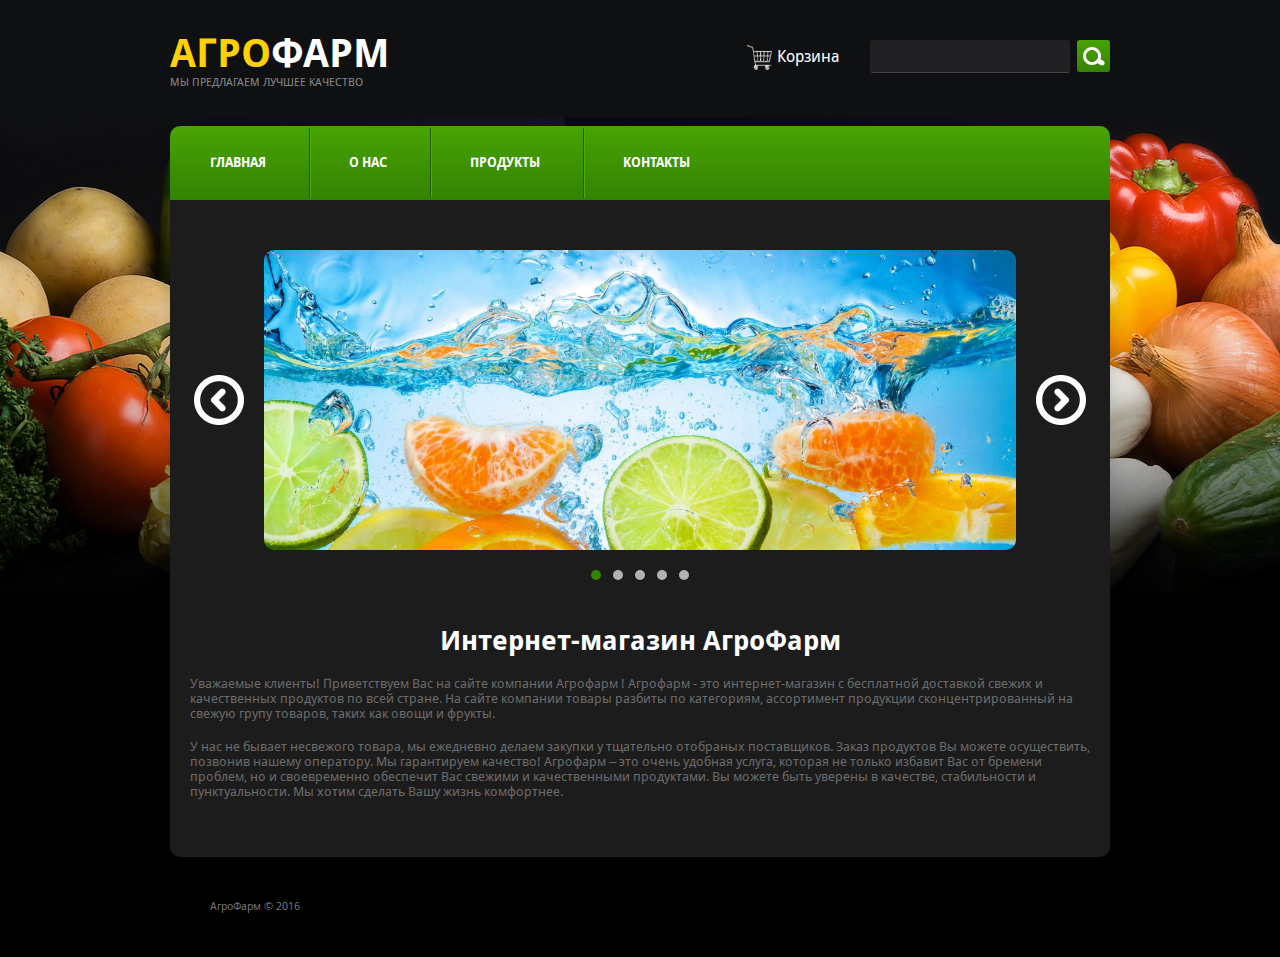
<file: index.html>
<!DOCTYPE html>
<html>
<head>
	<meta name="viewport" content="width=device-width, initial-scale=1, user-scalable=no">
	<meta charset="utf-8" />
	<title>Агрофарм | Интернет-магазин</title>
	<meta name="keywords" content="" />
	<meta name="description" content="" />
	<link rel="stylesheet" href="css/slick.css">
	<link rel="stylesheet" href="css/slicknav.css">
	<link rel="stylesheet" href="css/style.css">
	<link rel="stylesheet" href="css/mobile.css">
</head>

<body class="main_page">

<div class="wrapper">

	<div class="header">
		<div class="logo">
			<a href="#"><span>Агро</span>фарм</a>
			<span class="slogan">Мы предлагаем лучшее качество</span>
		</div>
		<form action="#" method="get" class="search">
			<input type="text" name="text" class="text">
			<input type="button" name="button" value="Поиск" class="button">
		</form>
		<a href="#" class="cart">Корзина</a>
		<ul class="main_menu">
			<li><a href="index.html">Главная</a></li>
			<li><a href="#">О нас</a></li>
			<li>
				<a href="#">Продукты</a>
				<ul>
					<li><a href="products.html">Клубника</a></li>
					<li><a href="products.html">Малина</a></li>
					<li><a href="products.html">Яблоки</a></li>
					<li><a href="products.html">Черешня</a></li>
					<li><a href="products.html">Вишня</a></li>
					<li><a href="products.html">Абрикос</a></li>
					<li><a href="products.html">Груша</a></li>
					<li><a href="products.html">Картошка</a></li>
					<li><a href="products.html">Кукурудза</a></li>
				</ul>
			</li>
			<li><a href="#">Контакты</a></li>
		</ul>

	</div>
		<div class="content">
			<div class="block_content">
				<div class="block_slider">
					<div class="block_slider_item"><img src="img/1.jpg" alt="img"></div>
					<div class="block_slider_item"><img src="img/2.jpg" alt="img"></div>
					<div class="block_slider_item"><img src="img/3.jpg" alt="img"></div>
					<div class="block_slider_item"><img src="img/4.jpg" alt="img"></div>
					<div class="block_slider_item"><img src="img/5.jpg" alt="img"></div>
				</div>
				<h1>Интернет-магазин АгроФарм</h1>
				<p>Уважаемые клиенты! Приветствуем Вас на сайте компании Агрофарм ! Агрофарм -  это интернет-магазин с бесплатной доставкой свежих и качественных продуктов по всей стране. На сайте компании товары  разбиты по категориям,  ассортимент продукции сконцентрированный на свежую групу товаров, таких как овощи и фрукты.</p>
				<p>У нас не бывает несвежого товара, мы ежедневно делаем закупки у тщательно отобраных поставщиков.  Заказ продуктов Вы можете осуществить, позвонив нашему оператору. Мы гарантируем качество! Агрофарм – это очень удобная услуга, которая не только избавит Вас от бремени проблем, но и своевременно обеспечит Вас свежими и качественными продуктами. Вы можете быть уверены в качестве, стабильности и пунктуальности. Мы хотим сделать Вашу жизнь комфортнее.</p>
			</div>
		</div>
	</div>

<div class="footer">
	<span>АгроФарм &copy; 2016</span>
</div>



	<script src="js/jquery-1.12.4.min.js"></script>
	<script src="js/slick.js"></script>
	<script src="js/jquery.slicknav.js"></script>
	<script src="js/script.js"></script>
	</body>
	</html>
</file>
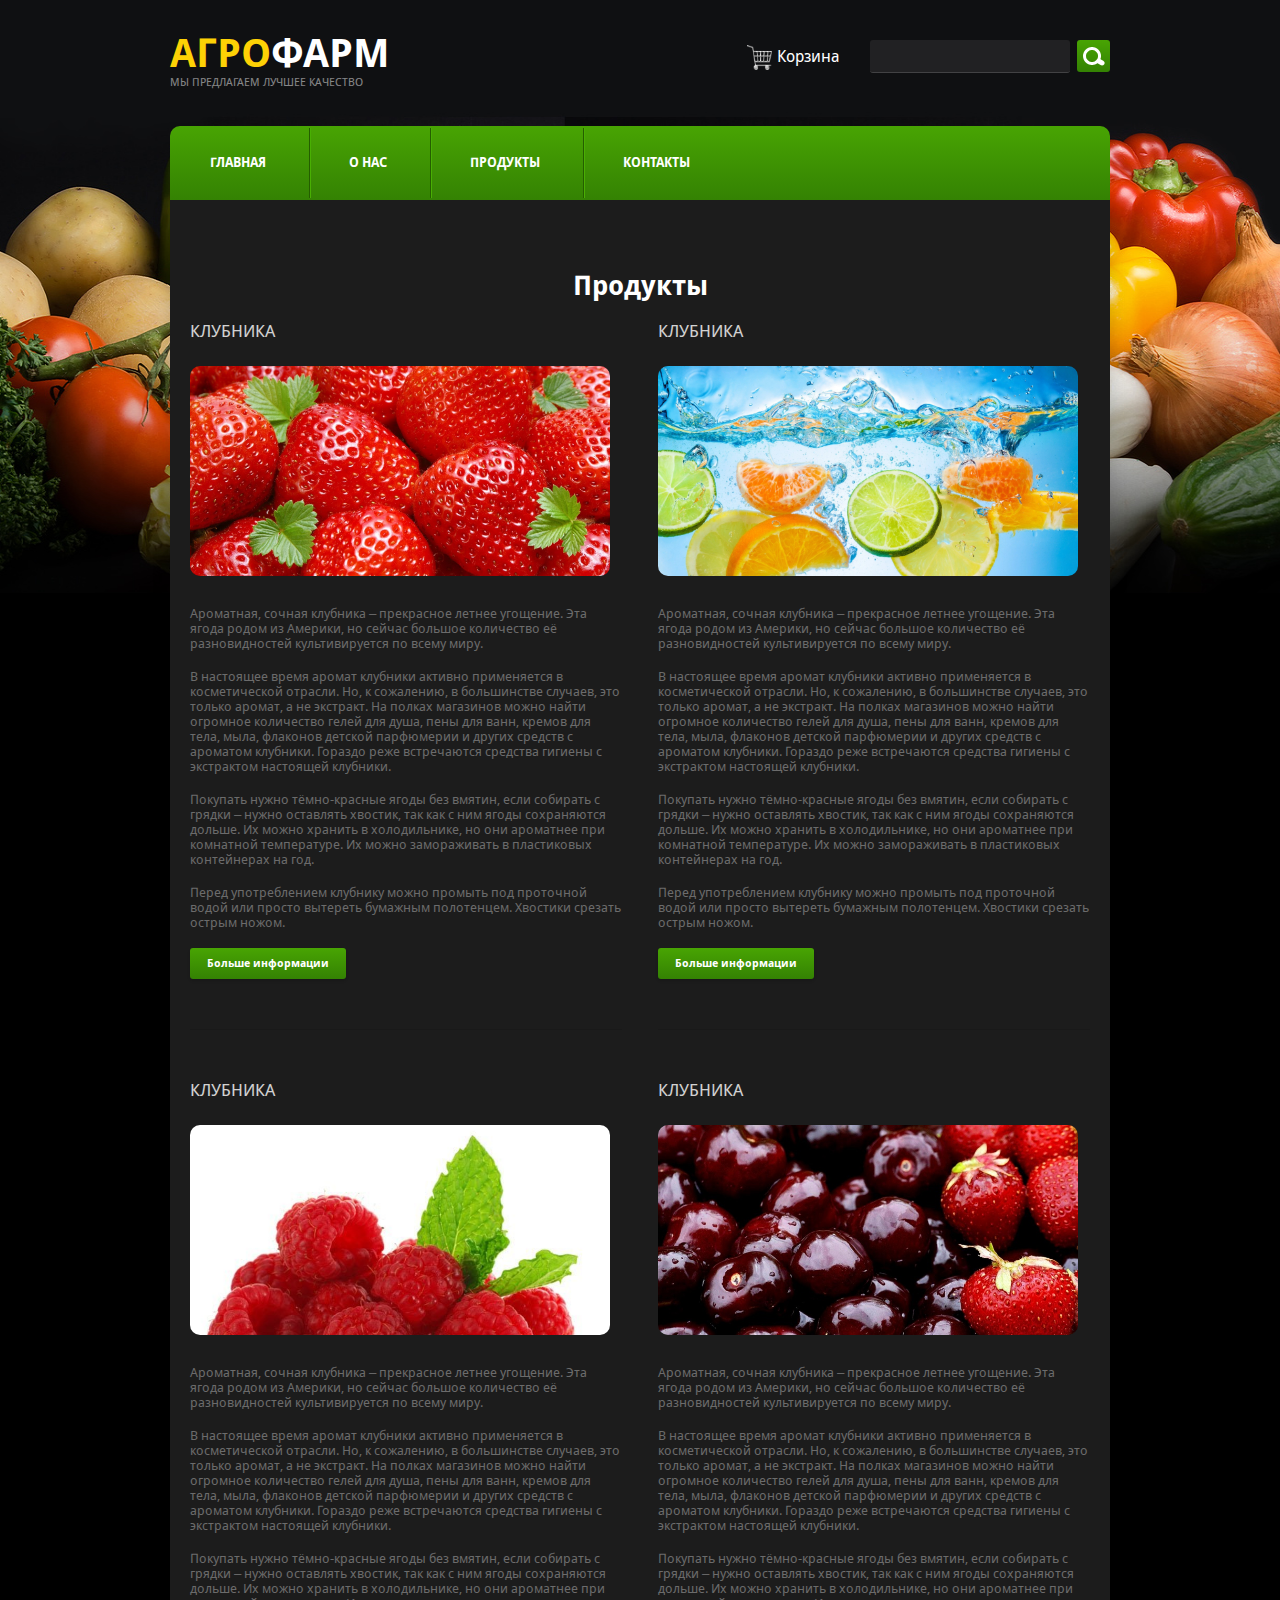
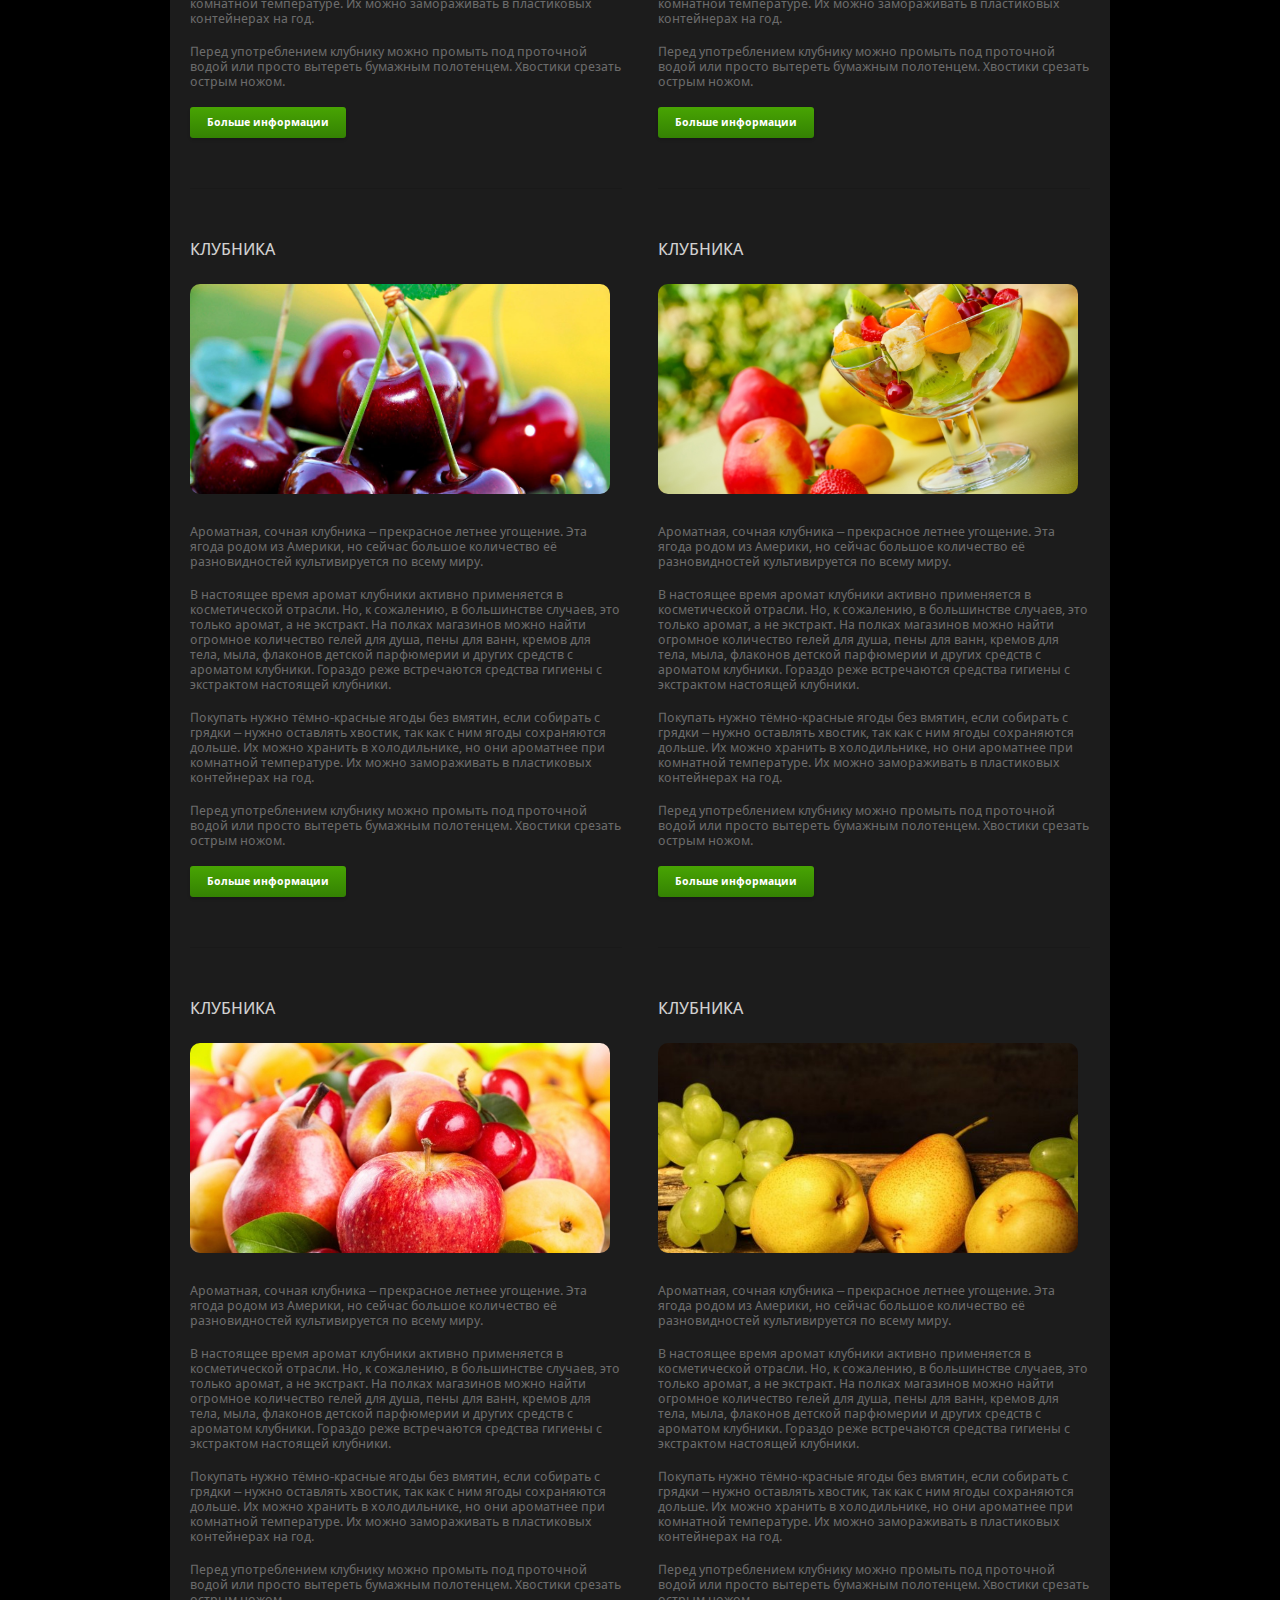
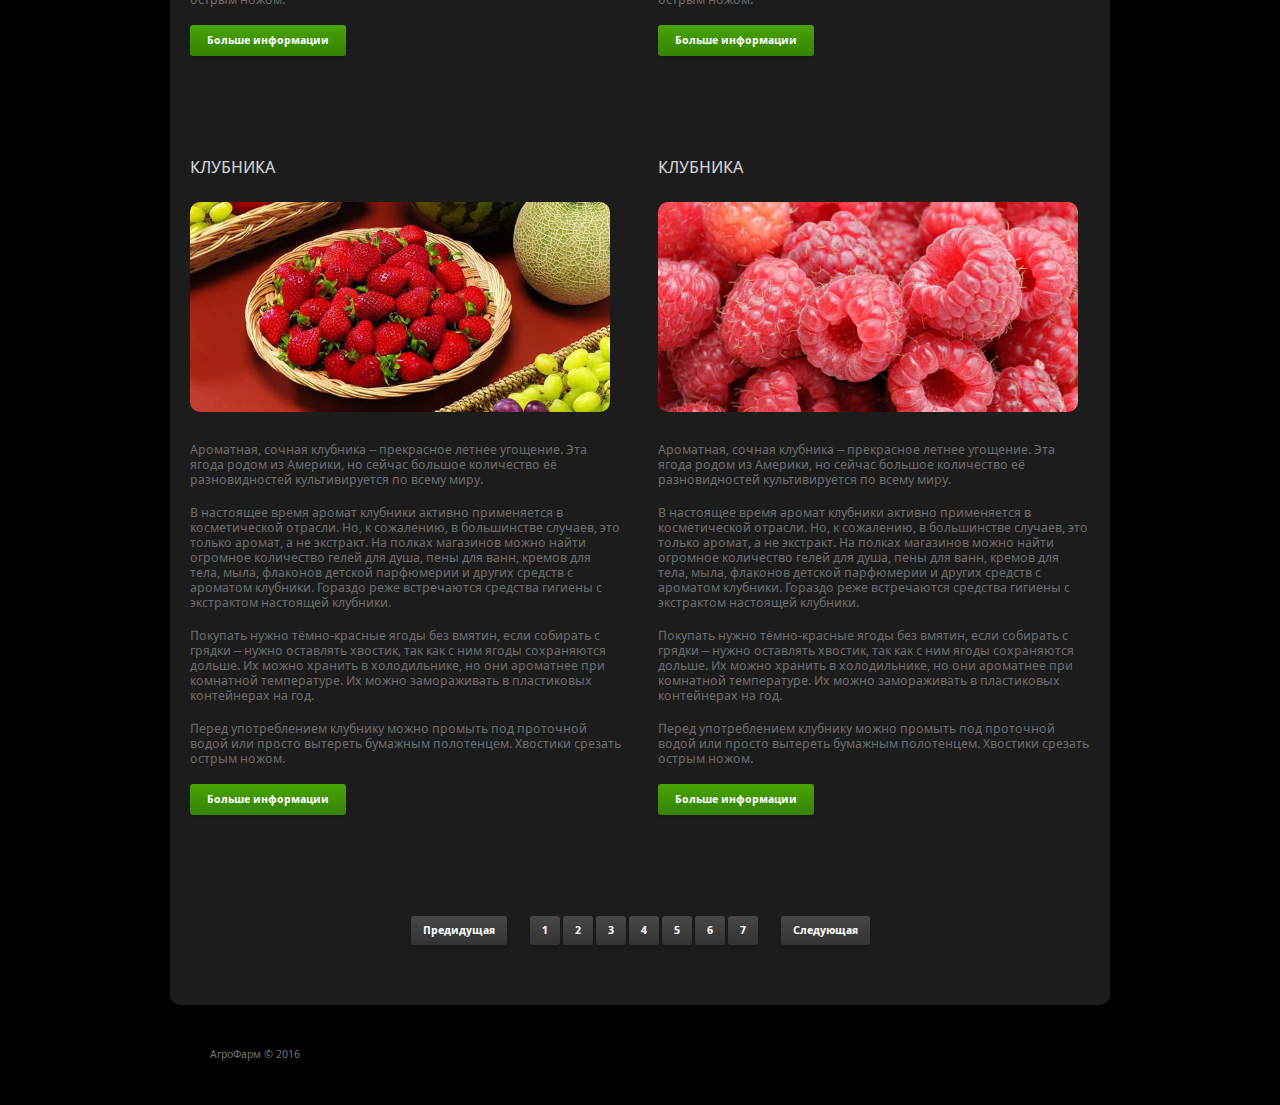
<file: products.html>
<!DOCTYPE html>
<html>
<head>
	<meta name="viewport" content="width=device-width, initial-scale=1, user-scalable=no">
	<meta charset="utf-8" />
	<title>Агрофарм | Интернет-магазин</title>
	<meta name="keywords" content="" />
	<meta name="description" content="" />
	<link rel="stylesheet" href="css/slick.css">
	<link rel="stylesheet" href="css/slicknav.css">
	<link rel="stylesheet" href="css/style.css">
	<link rel="stylesheet" href="css/mobile.css">
</head>

<body class="products_page">

<div class="wrapper">

	<div class="header">
		<div class="logo">
			<a href="#"><span>Агро</span>фарм</a>
			<span class="slogan">Мы предлагаем лучшее качество</span>
		</div>
		<form action="#" method="get" class="search">
			<input type="text" name="text" class="text">
			<input type="button" name="button" value="Поиск" class="button">
		</form>
		<a href="#" class="cart">Корзина</a>
		<ul class="main_menu">
			<li><a href="index.html">Главная</a></li>
			<li><a href="#">О нас</a></li>
			<li>
				<a href="#">Продукты</a>
				<ul>
					<li><a href="products.html">Клубника</a></li>
					<li><a href="products.html">Малина</a></li>
					<li><a href="products.html">Яблоки</a></li>
					<li><a href="products.html">Черешня</a></li>
					<li><a href="products.html">Вишня</a></li>
					<li><a href="products.html">Абрикос</a></li>
					<li><a href="products.html">Груша</a></li>
					<li><a href="products.html">Картошка</a></li>
					<li><a href="products.html">Кукурудза</a></li>
				</ul>
			</li>
			<li><a href="#">Контакты</a></li>
		</ul>

	</div>
		<div class="content">
			<div class="block_content">
				<h1>Продукты</h1>
				<div class="block_product odd">
					<h2>Клубника</h2>
					<div class="product_img"><img src="img/2.jpg" alt="img"></div>
					<p>Ароматная, сочная клубника – прекрасное летнее угощение. Эта ягода родом из Америки, но сейчас большое количество её разновидностей культивируется по всему миру.</p>
					<p>В настоящее время аромат клубники активно применяется в косметической отрасли. Но, к сожалению, в большинстве случаев, это только аромат, а не экстракт. На полках магазинов можно найти огромное количество гелей для душа, пены для ванн, кремов для тела, мыла, флаконов детской парфюмерии и других средств с ароматом клубники. Гораздо реже встречаются средства гигиены с экстрактом настоящей клубники.</p>
					<p>Покупать нужно тёмно-красные ягоды без вмятин, если собирать с грядки – нужно оставлять хвостик, так как с ним ягоды сохраняются дольше. Их можно хранить в холодильнике, но они ароматнее при комнатной температуре. Их можно замораживать в пластиковых контейнерах на год.</p>
					<p>Перед употреблением клубнику можно промыть под проточной водой или просто вытереть бумажным полотенцем. Хвостики срезать острым ножом.</p>
					<a href="#" class="more_info">Больше информации</a>
				</div>
				<div class="block_product even">
					<h2>Клубника</h2>
					<div class="product_img"><img src="img/1.jpg" alt="img"></div>
					<p>Ароматная, сочная клубника – прекрасное летнее угощение. Эта ягода родом из Америки, но сейчас большое количество её разновидностей культивируется по всему миру.</p>
					<p>В настоящее время аромат клубники активно применяется в косметической отрасли. Но, к сожалению, в большинстве случаев, это только аромат, а не экстракт. На полках магазинов можно найти огромное количество гелей для душа, пены для ванн, кремов для тела, мыла, флаконов детской парфюмерии и других средств с ароматом клубники. Гораздо реже встречаются средства гигиены с экстрактом настоящей клубники.</p>
					<p>Покупать нужно тёмно-красные ягоды без вмятин, если собирать с грядки – нужно оставлять хвостик, так как с ним ягоды сохраняются дольше. Их можно хранить в холодильнике, но они ароматнее при комнатной температуре. Их можно замораживать в пластиковых контейнерах на год.</p>
					<p>Перед употреблением клубнику можно промыть под проточной водой или просто вытереть бумажным полотенцем. Хвостики срезать острым ножом.</p>
					<a href="#" class="more_info">Больше информации</a>
				</div>
				<div class="block_product odd">
					<h2>Клубника</h2>
					<div class="product_img"><img src="img/3.jpg" alt="img"></div>
					<p>Ароматная, сочная клубника – прекрасное летнее угощение. Эта ягода родом из Америки, но сейчас большое количество её разновидностей культивируется по всему миру.</p>
					<p>В настоящее время аромат клубники активно применяется в косметической отрасли. Но, к сожалению, в большинстве случаев, это только аромат, а не экстракт. На полках магазинов можно найти огромное количество гелей для душа, пены для ванн, кремов для тела, мыла, флаконов детской парфюмерии и других средств с ароматом клубники. Гораздо реже встречаются средства гигиены с экстрактом настоящей клубники.</p>
					<p>Покупать нужно тёмно-красные ягоды без вмятин, если собирать с грядки – нужно оставлять хвостик, так как с ним ягоды сохраняются дольше. Их можно хранить в холодильнике, но они ароматнее при комнатной температуре. Их можно замораживать в пластиковых контейнерах на год.</p>
					<p>Перед употреблением клубнику можно промыть под проточной водой или просто вытереть бумажным полотенцем. Хвостики срезать острым ножом.</p>
					<a href="#" class="more_info">Больше информации</a>
				</div>
				<div class="block_product even">
					<h2>Клубника</h2>
					<div class="product_img"><img src="img/4.jpg" alt="img"></div>
					<p>Ароматная, сочная клубника – прекрасное летнее угощение. Эта ягода родом из Америки, но сейчас большое количество её разновидностей культивируется по всему миру.</p>
					<p>В настоящее время аромат клубники активно применяется в косметической отрасли. Но, к сожалению, в большинстве случаев, это только аромат, а не экстракт. На полках магазинов можно найти огромное количество гелей для душа, пены для ванн, кремов для тела, мыла, флаконов детской парфюмерии и других средств с ароматом клубники. Гораздо реже встречаются средства гигиены с экстрактом настоящей клубники.</p>
					<p>Покупать нужно тёмно-красные ягоды без вмятин, если собирать с грядки – нужно оставлять хвостик, так как с ним ягоды сохраняются дольше. Их можно хранить в холодильнике, но они ароматнее при комнатной температуре. Их можно замораживать в пластиковых контейнерах на год.</p>
					<p>Перед употреблением клубнику можно промыть под проточной водой или просто вытереть бумажным полотенцем. Хвостики срезать острым ножом.</p>
					<a href="#" class="more_info">Больше информации</a>
				</div>
				<div class="block_product odd">
					<h2>Клубника</h2>
					<div class="product_img"><img src="img/5.jpg" alt="img"></div>
					<p>Ароматная, сочная клубника – прекрасное летнее угощение. Эта ягода родом из Америки, но сейчас большое количество её разновидностей культивируется по всему миру.</p>
					<p>В настоящее время аромат клубники активно применяется в косметической отрасли. Но, к сожалению, в большинстве случаев, это только аромат, а не экстракт. На полках магазинов можно найти огромное количество гелей для душа, пены для ванн, кремов для тела, мыла, флаконов детской парфюмерии и других средств с ароматом клубники. Гораздо реже встречаются средства гигиены с экстрактом настоящей клубники.</p>
					<p>Покупать нужно тёмно-красные ягоды без вмятин, если собирать с грядки – нужно оставлять хвостик, так как с ним ягоды сохраняются дольше. Их можно хранить в холодильнике, но они ароматнее при комнатной температуре. Их можно замораживать в пластиковых контейнерах на год.</p>
					<p>Перед употреблением клубнику можно промыть под проточной водой или просто вытереть бумажным полотенцем. Хвостики срезать острым ножом.</p>
					<a href="#" class="more_info">Больше информации</a>
				</div>
				<div class="block_product even">
					<h2>Клубника</h2>
					<div class="product_img"><img src="img/6.jpg" alt="img"></div>
					<p>Ароматная, сочная клубника – прекрасное летнее угощение. Эта ягода родом из Америки, но сейчас большое количество её разновидностей культивируется по всему миру.</p>
					<p>В настоящее время аромат клубники активно применяется в косметической отрасли. Но, к сожалению, в большинстве случаев, это только аромат, а не экстракт. На полках магазинов можно найти огромное количество гелей для душа, пены для ванн, кремов для тела, мыла, флаконов детской парфюмерии и других средств с ароматом клубники. Гораздо реже встречаются средства гигиены с экстрактом настоящей клубники.</p>
					<p>Покупать нужно тёмно-красные ягоды без вмятин, если собирать с грядки – нужно оставлять хвостик, так как с ним ягоды сохраняются дольше. Их можно хранить в холодильнике, но они ароматнее при комнатной температуре. Их можно замораживать в пластиковых контейнерах на год.</p>
					<p>Перед употреблением клубнику можно промыть под проточной водой или просто вытереть бумажным полотенцем. Хвостики срезать острым ножом.</p>
					<a href="#" class="more_info">Больше информации</a>
				</div>
				<div class="block_product odd">
					<h2>Клубника</h2>
					<div class="product_img"><img src="img/7.jpg" alt="img"></div>
					<p>Ароматная, сочная клубника – прекрасное летнее угощение. Эта ягода родом из Америки, но сейчас большое количество её разновидностей культивируется по всему миру.</p>
					<p>В настоящее время аромат клубники активно применяется в косметической отрасли. Но, к сожалению, в большинстве случаев, это только аромат, а не экстракт. На полках магазинов можно найти огромное количество гелей для душа, пены для ванн, кремов для тела, мыла, флаконов детской парфюмерии и других средств с ароматом клубники. Гораздо реже встречаются средства гигиены с экстрактом настоящей клубники.</p>
					<p>Покупать нужно тёмно-красные ягоды без вмятин, если собирать с грядки – нужно оставлять хвостик, так как с ним ягоды сохраняются дольше. Их можно хранить в холодильнике, но они ароматнее при комнатной температуре. Их можно замораживать в пластиковых контейнерах на год.</p>
					<p>Перед употреблением клубнику можно промыть под проточной водой или просто вытереть бумажным полотенцем. Хвостики срезать острым ножом.</p>
					<a href="#" class="more_info">Больше информации</a>
				</div>
				<div class="block_product even">
					<h2>Клубника</h2>
					<div class="product_img"><img src="img/8.jpg" alt="img"></div>
					<p>Ароматная, сочная клубника – прекрасное летнее угощение. Эта ягода родом из Америки, но сейчас большое количество её разновидностей культивируется по всему миру.</p>
					<p>В настоящее время аромат клубники активно применяется в косметической отрасли. Но, к сожалению, в большинстве случаев, это только аромат, а не экстракт. На полках магазинов можно найти огромное количество гелей для душа, пены для ванн, кремов для тела, мыла, флаконов детской парфюмерии и других средств с ароматом клубники. Гораздо реже встречаются средства гигиены с экстрактом настоящей клубники.</p>
					<p>Покупать нужно тёмно-красные ягоды без вмятин, если собирать с грядки – нужно оставлять хвостик, так как с ним ягоды сохраняются дольше. Их можно хранить в холодильнике, но они ароматнее при комнатной температуре. Их можно замораживать в пластиковых контейнерах на год.</p>
					<p>Перед употреблением клубнику можно промыть под проточной водой или просто вытереть бумажным полотенцем. Хвостики срезать острым ножом.</p>
					<a href="#" class="more_info">Больше информации</a>
				</div>
				<div class="block_product odd">
					<h2>Клубника</h2>
					<div class="product_img"><img src="img/9.jpg" alt="img"></div>
					<p>Ароматная, сочная клубника – прекрасное летнее угощение. Эта ягода родом из Америки, но сейчас большое количество её разновидностей культивируется по всему миру.</p>
					<p>В настоящее время аромат клубники активно применяется в косметической отрасли. Но, к сожалению, в большинстве случаев, это только аромат, а не экстракт. На полках магазинов можно найти огромное количество гелей для душа, пены для ванн, кремов для тела, мыла, флаконов детской парфюмерии и других средств с ароматом клубники. Гораздо реже встречаются средства гигиены с экстрактом настоящей клубники.</p>
					<p>Покупать нужно тёмно-красные ягоды без вмятин, если собирать с грядки – нужно оставлять хвостик, так как с ним ягоды сохраняются дольше. Их можно хранить в холодильнике, но они ароматнее при комнатной температуре. Их можно замораживать в пластиковых контейнерах на год.</p>
					<p>Перед употреблением клубнику можно промыть под проточной водой или просто вытереть бумажным полотенцем. Хвостики срезать острым ножом.</p>
					<a href="#" class="more_info">Больше информации</a>
				</div>
				<div class="block_product even">
					<h2>Клубника</h2>
					<div class="product_img"><img src="img/10.jpg" alt="img"></div>
					<p>Ароматная, сочная клубника – прекрасное летнее угощение. Эта ягода родом из Америки, но сейчас большое количество её разновидностей культивируется по всему миру.</p>
					<p>В настоящее время аромат клубники активно применяется в косметической отрасли. Но, к сожалению, в большинстве случаев, это только аромат, а не экстракт. На полках магазинов можно найти огромное количество гелей для душа, пены для ванн, кремов для тела, мыла, флаконов детской парфюмерии и других средств с ароматом клубники. Гораздо реже встречаются средства гигиены с экстрактом настоящей клубники.</p>
					<p>Покупать нужно тёмно-красные ягоды без вмятин, если собирать с грядки – нужно оставлять хвостик, так как с ним ягоды сохраняются дольше. Их можно хранить в холодильнике, но они ароматнее при комнатной температуре. Их можно замораживать в пластиковых контейнерах на год.</p>
					<p>Перед употреблением клубнику можно промыть под проточной водой или просто вытереть бумажным полотенцем. Хвостики срезать острым ножом.</p>
					<a href="#" class="more_info">Больше информации</a>
				</div>
				<ul class="pager">
					<li class="prev_page"><a href="#">Предидущая</a></li>
					<li class="first_page active"><a href="#">1</a></li>
					<li><a href="#">2</a></li>
					<li><a href="#">3</a></li>
					<li><a href="#">4</a></li>
					<li><a href="#">5</a></li>
					<li><a href="#">6</a></li>
					<li class="last_page"><a href="#">7</a></li>
					<li class="next_page"><a href="#">Следующая</a></li>
				</ul>
			</div>
		</div>
	</div>

<div class="footer">
	<span>АгроФарм &copy; 2016</span>
</div>



	<script src="js/jquery-1.12.4.min.js"></script>
	<script src="js/slick.js"></script>
	<script src="js/jquery.slicknav.js"></script>
	<script src="js/script.js"></script>
	</body>
	</html>
</file>
<file: css/style.css>
@font-face {
	font-family:'DroidSans';
	src: url('../fonts/DroidSans_gdi.eot');
	src: url('../fonts/DroidSans_gdi.eot?#iefix') format('embedded-opentype'),
		url('../fonts/DroidSans_gdi.woff') format('woff'),
		url('../fonts/DroidSans_gdi.ttf') format('truetype'),
		url('../fonts/DroidSans_gdi.svg#DroidSans-Regular') format('svg');
	font-weight: 400;
	font-style: normal;
	font-stretch: normal;
	unicode-range: U+0020-2044;
}
@font-face {
	font-family:'DroidSans';
	src: url('../fonts/DroidSans-Bold_gdi.eot');
	src: url('../fonts/DroidSans-Bold_gdi.eot?#iefix') format('embedded-opentype'),
		url('../fonts/DroidSans-Bold_gdi.woff') format('woff'),
		url('../fonts/DroidSans-Bold_gdi.ttf') format('truetype'),
		url('../fonts/DroidSans-Bold_gdi.svg#DroidSans-Bold') format('svg');
	font-weight: 700;
	font-style: normal;
	font-stretch: normal;
	unicode-range: U+0020-2044;
}
* {
	margin: 0;
	padding: 0;
	outline: none;
}
html {
	height: 100%;
}
article, aside, details, figcaption, figure, footer, header, hgroup, main, nav, section, summary {
	display: block;
}
body {
	font: 10pt DroidSans, Verdana, Geneva, sans-serif;
	width: 100%;
	height: 100%;
}
ul li {
	list-style: none;
}
a {
	text-decoration: none;
}
img {
	max-width: 100%;
	height: auto;
}
p {
	padding-bottom: 18px;
	color: #6b6b6b;
	font-size: 1em;
}
.main_page p {
	padding: 0 20px 18px;
}
h1 {
	font-size: 2em;
	font-weight: 700;
	color: #fff;
	padding: 20px 0px;
	text-align: center;
}
.main_page h1 {
	padding: 20px 30px;
}
.wrapper {
	width: 100%;
	margin: 0 auto;
	min-height: 100%;
	height: auto !important;
	height: 100%;
	background: #000 url(../img/wrapper.jpg) center top no-repeat;
	-webkit-background-size: 100% 771px;
	background-size: 100% 771px;
}


/* Header
-----------------------------------------------------------------------------*/
.header {
	height: 200px;
	max-width: 940px;
	margin: 0 auto;
	position: relative;
}
.header .logo {
	float: left;
	margin-top: 30px;
}
.header .logo a {
	float: left;
	width: 100%;
	font-size: 3em;
	font-weight: 700;
	color: #fff;
	text-transform: uppercase;
}
.header .logo a span {
	color: #fdd105;
}
.header .logo .slogan {
	float: left;
	width: 100%;
	font-size: 0.8em;
	text-transform: uppercase;
	color: #fff;
	color: rgba(255, 255, 255, 0.5);
}
.header form.search {
	float: right;
	width: 240px;
	height: 34px;
	margin-top: 40px;
}
.header form.search .text {
	width: 200px;
	height: 33px;
	background: #212123;
	border: none;
	border-bottom: 1px solid #424244;
	-webkit-border-radius: 3px;
	-moz-border-radius: 3px;
	border-radius: 3px;
	-webkit-box-sizing: border-box;
	-moz-box-sizing: border-box;
	box-sizing: border-box;
	float: left;
	color: #fff;
	padding-left: 10px;
}
.header form.search .button {
	width: 33px;
	height: 32px;
	float: right;
	background: url(../img/search.png) center no-repeat,-moz-linear-gradient(top, #48a403 0%, #348203 100%);
	background: url(../img/search.png) center no-repeat,-webkit-gradient(left top, left bottom, color-stop(0%, #48a403), color-stop(100%, #348203));
	background: url(../img/search.png) center no-repeat,-webkit-linear-gradient(top, #48a403 0%, #348203 100%);
	background: url(../img/search.png) center no-repeat,-o-linear-gradient(top, #48a403 0%, #348203 100%);
	background: url(../img/search.png) center no-repeat,-ms-linear-gradient(top, #48a403 0%, #348203 100%);
	background: url(../img/search.png) center no-repeat, linear-gradient(to bottom, #48a403 0%, #348203 100%);
	filter: progid:DXImageTransform.Microsoft.gradient( startColorstr='#48a403', endColorstr='#348203', GradientType=0 );
	border: none;
	cursor: pointer;
	-webkit-border-radius: 3px;
	-moz-border-radius: 3px;
	border-radius: 3px;
	text-indent: -9999px;
}
.header form.search .button:hover {
	background:url(../img/search.png) center no-repeat,  -moz-linear-gradient(top, #348203 0%, #48a403 100%);
	background:url(../img/search.png) center no-repeat,  -webkit-gradient(left top, left bottom, color-stop(0%, #48a403), color-stop(100%, #48a403));
	background:url(../img/search.png) center no-repeat,  -webkit-linear-gradient(top, #348203 0%, #48a403 100%);
	background:url(../img/search.png) center no-repeat,  -o-linear-gradient(top, #348203 0%, #48a403 100%);
	background:url(../img/search.png) center no-repeat,  -ms-linear-gradient(top, #348203 0%, #48a403 100%);
	background:url(../img/search.png) center no-repeat,  linear-gradient(to bottom, #348203 0%, #48a403 100%);
	filter: progid:DXImageTransform.Microsoft.gradient( startColorstr='#348203', endColorstr='#48a403', GradientType=0 );
}
.header .cart {
	float: right;
	margin: 40px 30px 0 0;
	height: 34px;
	padding-left: 30px;
	line-height: 34px;
	background: url(../img/cart.png) left center no-repeat;
	-webkit-background-size: 25px 25px;
	background-size: 25px 25px;
	color: #fff;
	font-size: 1.2em;
}
.header .cart:hover {
	color: #fef116;
}
.main_menu {
	position: absolute;
	left: 0;
	bottom: 0;
	height: 74px;
	width: 100%;
	background: -moz-linear-gradient(top, #48a403 0%, #348203 100%);
	background: -webkit-gradient(left top, left bottom, color-stop(0%, #48a403), color-stop(100%, #348203));
	background: -webkit-linear-gradient(top, #48a403 0%, #348203 100%);
	background: -o-linear-gradient(top, #48a403 0%, #348203 100%);
	background: -ms-linear-gradient(top, #48a403 0%, #348203 100%);
	background: linear-gradient(to bottom, #48a403 0%, #348203 100%);
	filter: progid:DXImageTransform.Microsoft.gradient( startColorstr='#48a403', endColorstr='#348203', GradientType=0 );
	-webkit-border-radius: 10px 10px 0 0;
	-moz-border-radius: 10px 10px 0 0;
	border-radius: 10px 10px 0 0
}
.main_menu > li {
	display: inline-block;
	line-height: 74px;
	position: relative;
}
.main_menu > li + li:before {
	width: 2px;
	height: 70px;
	position: absolute;
	content: '';
	display: block;
	top: 2px;
	left: 0;
	background: url(../img/menu_line.jpg) 0 0 repeat;

}
.main_menu > li > a {
	font-size: 1em;
	font-weight: 700;
	line-height: 74px;
	text-transform: uppercase;
	color: #fff;
	padding: 0 40px;
	display: block;
}
.main_menu > li:hover > a,
ul.main_menu ul li a:hover {
	color: #fef116;
}


.main_menu ul {
	position:absolute;
  left:-9999px;
  top: 74px;
  opacity:0;
  transition: opacity 0.25s linear;
  padding: 12px;
  -webkit-border-radius: 0 0 10px 10px;
	-moz-border-radius: 0 0 10px 10px;
	border-radius: 0 0 10px 10px;
	z-index: 101;
	background: #348203;
	width: 100%;
	-webkit-box-sizing: border-box;
	-moz-box-sizing: border-box;
	box-sizing: border-box;
	border-top: 1px solid #255E00;
}
ul.main_menu li:hover ul {
	opacity: 1;
	left: 3px;
}
ul.main_menu ul li {
	line-height: 20px;
}
ul.main_menu ul li a {
	font-size: 0.8em;
	font-weight: 700;
	line-height: 25px;
	text-transform: uppercase;
	color: #fff;
	display: block;
	padding-left: 15px;
	position: relative;
}
ul.main_menu ul li a:before {
	width: 6px;
	height: 25px;
	position: absolute;
	content: '';
	display: block;
	top: 0;
	left: 0;
	background: url(../img/menu_arr.png) center no-repeat;
}








/* Middle
-----------------------------------------------------------------------------*/
.content {
	padding: 0px 0 100px;
	max-width: 940px;
	margin: 0 auto;
}
.block_content {
	background: #1c1c1c;
	width: 100%;
	padding-top: 50px;
	padding-bottom: 40px;
	-webkit-border-radius: 0 0 10px 10px;
  -moz-border-radius: 0 0 10px 10px;
  border-radius: 0 0 10px 10px;
  -webkit-box-shadow: 0px 4px 18px 0px rgba(0,0,0,0.17);
	-moz-box-shadow: 0px 4px 18px 0px rgba(0,0,0,0.17);
	box-shadow: 0px 4px 18px 0px rgba(0,0,0,0.17);
}
.block_slider {
	width: 80%;
	margin: 0 auto;
}
.block_slider_item {
	height: 300px;
}
.block_slider_item img {
	width: 100%;
}
.block_slider .slick-prev,
.block_slider .slick-next {
	background: url(../img/slide_arr.png) 0 0 no-repeat;
	text-indent: -9999px;
	border: none;
	width: 50px;
	height: 50px;
	-webkit-background-size: 100px 50px;
	background-size: 100px 50px;
	position: absolute;
	top: 50%;
	margin-top: -53px;
	cursor: pointer;
	z-index: 100;

}
.block_slider .slick-prev {
	left: -70px;
}
.block_slider .slick-next {
	right: -70px;
	background-position: center right;
}
.block_slider .slick-dots {
	text-align: center;
}
.block_slider .slick-dots li {
	display: inline-block;
	padding: 20px 6px;
}
.block_slider .slick-dots li button {
	width: 10px;
	height: 10px;
	-webkit-border-radius: 50%;
	-moz-border-radius: 50%;
	border-radius: 50%;
	text-indent: -9999px;
	border: none;
	background: #b2b2b2;
	cursor: pointer;
}
.block_slider .slick-dots li.slick-active button {
	background: #348203;
}
.slick-list {
	-webkit-border-radius: 10px;
	-moz-border-radius: 10px;
	border-radius: 10px;
}
/*prdocts_page*/
.products_page .block_content {
	overflow: hidden;
	padding-right: 20px;
	padding-left: 20px;
	-webkit-box-sizing: border-box;
	-moz-box-sizing: border-box;
	box-sizing: border-box;
}
.block_product {
	float: left;
	width: 48%;
	padding-bottom: 50px;
	margin-bottom: 50px;
	border-bottom: 1px solid #191919;
}
.block_product.odd {
	margin-right: 4%;
}
.block_product h2 {
	font-size: 1.3em;
	text-transform: uppercase;
	color: #fff;
	opacity: 0.8;
	font-weight: 400;
}
.block_product .product_img {
	width: 420px;
	height: 210px;
	-webkit-border-radius: 10px;
	-moz-border-radius: 10px;
	border-radius: 10px;
	overflow: hidden;
	margin: 25px 0 30px;
}
.block_product .product_img img {

}
.more_info {
	display: block;
	float: left;
	font-size: 0.8em;
	font-weight: 700;
	-webkit-border-radius: 3px;
	-moz-border-radius: 3px;
	border-radius: 3px;
	color: #fff;
	padding: 9px 17px;
	background: -moz-linear-gradient(top, #48a403 0%, #348203 100%);
	background: -webkit-gradient(left top, left bottom, color-stop(0%, #48a403), color-stop(100%, #348203));
	background: -webkit-linear-gradient(top, #48a403 0%, #348203 100%);
	background: -o-linear-gradient(top, #48a403 0%, #348203 100%);
	background: -ms-linear-gradient(top, #48a403 0%, #348203 100%);
	background: linear-gradient(to bottom, #48a403 0%, #348203 100%);
	filter: progid:DXImageTransform.Microsoft.gradient( startColorstr='#48a403', endColorstr='#348203', GradientType=0 );
	-webkit-box-shadow: 0px 2px 3px 0px rgba(0,0,0,0.14);
	-moz-box-shadow: 0px 2px 3px 0px rgba(0,0,0,0.14);
	box-shadow: 0px 2px 3px 0px rgba(0,0,0,0.14);
}
.more_info:hover {
	background: -moz-linear-gradient(top, #348203 0%, #48a403 100%);
	background: -webkit-gradient(left top, left bottom, color-stop(0%, #48a403), color-stop(100%, #48a403));
	background: -webkit-linear-gradient(top, #348203 0%, #48a403 100%);
	background: -o-linear-gradient(top, #348203 0%, #48a403 100%);
	background: -ms-linear-gradient(top, #348203 0%, #48a403 100%);
	background: linear-gradient(to bottom, #348203 0%, #48a403 100%);
	filter: progid:DXImageTransform.Microsoft.gradient( startColorstr='#348203', endColorstr='#48a403', GradientType=0 );
}
.pager {
	clear: both;
	text-align: center;
	margin-bottom: 20px;
}
.pager li {
	display: inline-block;
}
.pager li a {
	display: block;
	font-size: 0.8em;
	font-weight: 700;
	-webkit-border-radius: 3px;
	-moz-border-radius: 3px;
	border-radius: 3px;
	color: #fff;
	padding: 8px 12px;
	background: -moz-linear-gradient(top, #474747 0%, #333333 100%);
	background: -webkit-gradient(left top, left bottom, color-stop(0%, #474747), color-stop(100%, #333333));
	background: -webkit-linear-gradient(top, #474747 0%, #333333 100%);
	background: -o-linear-gradient(top, #474747 0%, #333333 100%);
	background: -ms-linear-gradient(top, #474747 0%, #333333 100%);
	background: linear-gradient(to bottom, #474747 0%, #333333 100%);
	filter: progid:DXImageTransform.Microsoft.gradient( startColorstr='#474747', endColorstr='#333333', GradientType=0 );
	-webkit-box-shadow: 0px 2px 3px 0px rgba(0,0,0,0.14);
	-moz-box-shadow: 0px 2px 3px 0px rgba(0,0,0,0.14);
	box-shadow: 0px 2px 3px 0px rgba(0,0,0,0.14);
}
.pager li a:hover {
	background: -moz-linear-gradient(top, #48a403 0%, #348203 100%);
	background: -webkit-gradient(left top, left bottom, color-stop(0%, #48a403), color-stop(100%, #348203));
	background: -webkit-linear-gradient(top, #48a403 0%, #348203 100%);
	background: -o-linear-gradient(top, #48a403 0%, #348203 100%);
	background: -ms-linear-gradient(top, #48a403 0%, #348203 100%);
	background: linear-gradient(to bottom, #48a403 0%, #348203 100%);
	filter: progid:DXImageTransform.Microsoft.gradient( startColorstr='#48a403', endColorstr='#348203', GradientType=0 );
}
.pager li.prev_page {
	margin-right: 20px;
}
.pager li.next_page {
	margin-left: 20px;
}




/* Footer
-----------------------------------------------------------------------------*/
.footer {
	max-width: 940px;
	margin: -100px auto 0;
	height: 100px;
}
.footer span {
	color: #717274;
	font-size: 0.8em;
	line-height: 100px;
	padding-left: 40px;
}
.slicknav_menu {
	display: none;
}
</file>
<file: css/mobile.css>
@media (max-width: 767px) {
	.slicknav_menu {
		display: block;
	}
	.main_menu {
		display: none;
	}
	.header {
		overflow: hidden;
		text-align: center;
	}
	.header .logo {
		float: none;
		overflow: hidden;
		text-align: center;
	}
	.header form.search {
		float: none;
		text-align: center;
		width: 90%;
		margin: 20px auto 12px;
		
	}
	.header form.search .text {
		float: none;
		vertical-align: middle;
	}
	.header form.search .button {
		vertical-align: middle;
		float: none;
	}
	.header .cart {
		float: none;
		display: inline-block;
		margin: 0 auto;
	}
	.wrapper {
		background: #000 url(../img/mobile_wr.png) center top no-repeat;
		-webkit-background-size: contain;
		background-size: contain;
	}
	.block_slider_item {
		height: 32vw;
	}
	.block_slider .slick-prev,
	.block_slider .slick-next {
		width: 25px;
		height: 25px;
		z-index: 100;
		-webkit-background-size: cover;
		background-size: cover;
		margin-top: -30px;
	}
	.block_slider .slick-prev {
		left: -29px;
	}
	.block_slider .slick-next {
		right: -29px;
	}
	.block_slider .slick-dots li {
		padding: 10px 6px;
	}
	.main_page p {
		text-align: justify;
		padding-right: 10px;
		padding-left: 10px;
	}
	.products_page .block_content {
		padding-right: 10px;
		padding-left: 10px;
		padding: 10px 10px 40px;
	}
	.block_product {
		width: 100%;
		text-align: center;
		margin-bottom: 20px;
		padding-bottom: 20px;
	}
	.block_product.odd {
		margin-right: 0;
	}
	.block_product .product_img {
		width: 90vw;
		height: 45vw;
		margin: 20px auto 20px;
	}
	.block_product h2 {
		text-align: center;
	}
	.products_page p {
		text-align: justify;
	}
	.more_info {
		float: none;
		display: inline-block;
	}
	.pager li {
		display: none;
	}
	.pager li.active,
	.pager li.prev_page,
	.pager li.next_page {
		display: inline-block;
	}
}
@media (min-width:768px) and  (max-width: 991px) {
	.header {
		max-width: 750px;
	}
	.header .logo {
		width: 260px;
	}
	.content {
		max-width: 750px;
	}
	.block_slider .slick-prev {
		left: -60px;

	}
	.block_slider .slick-next {
		right: -60px;
	}
	.block_product .product_img {
		width: 340px;
		height: 170px;
	}




}
@media (min-width:992px) and  (max-width: 1199px) {}
</file>
